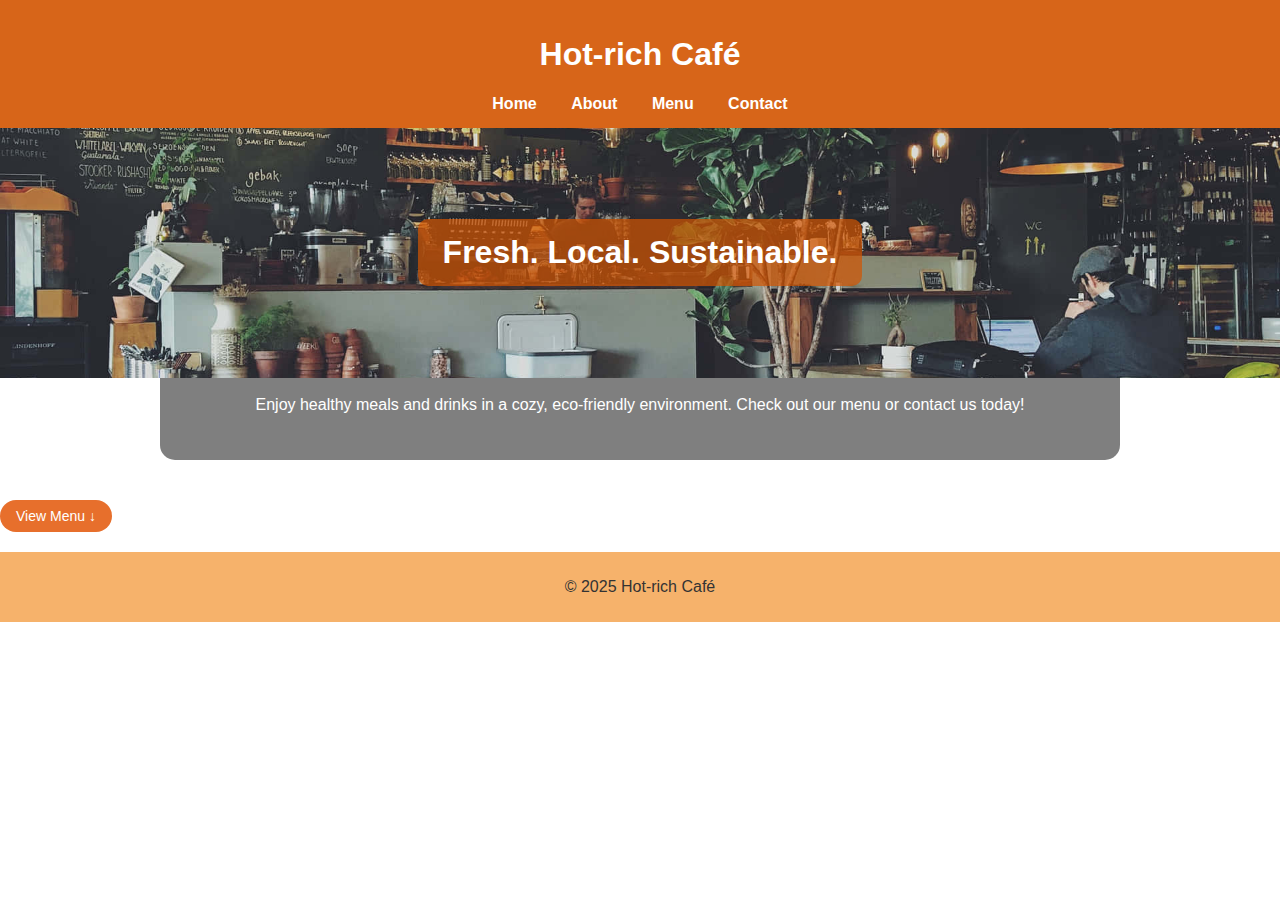
<file: index.html>
<!DOCTYPE html>
<html lang="en">
<head>
  <meta charset="UTF-8">
  <title>Home - Hot-rich Café</title>
  <link rel="stylesheet" href="style.css">
</head>
<body>

<header>
  <h1>Hot-rich Café</h1>
  <nav>
    <a href="index.html">Home</a>
    <a href="about us.html">About</a>
    <a href="menu.html">Menu</a>
    <a href="contact us.html">Contact</a>
  </nav>
</header>

<div class="hero home-hero">
  <h2>Fresh. Local. Sustainable.</h2>
</div>

<main>
  <div class="section-overlay">
    <h2>Welcome to Hot-rich Café</h2>
    <p>Enjoy healthy meals and drinks in a cozy, eco-friendly environment. Check out our menu or contact us today!</p>
  </div>
</main>

<div class="menu-jump">
  <a href="menu.html#menu" class="menu-button">View Menu ↓</a>
</div>


<footer>
  <p>© 2025 Hot-rich Café</p>
</footer>

</body>
</html>
</file>
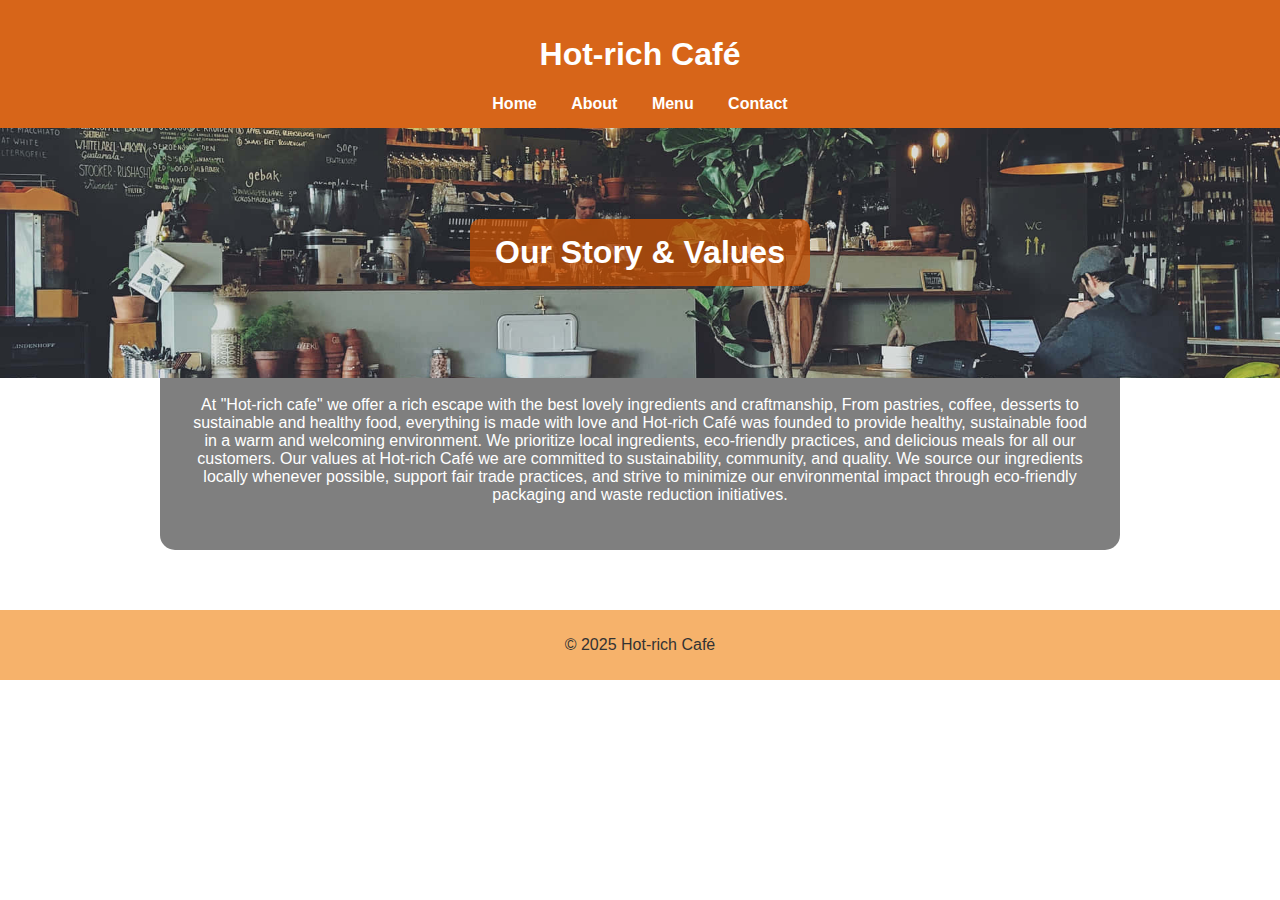
<file: about us.html>
<!DOCTYPE html>
<html lang="en">
<head>
  <meta charset="UTF-8">
  <title>About Us - Hot-rich Café</title>
  <link rel="stylesheet" href="style.css">
</head>
<body>

<header>
  <h1>Hot-rich Café</h1>
  <nav>
    <a href="index.html">Home</a>
    <a href="about us.html">About</a>
    <a href="menu.html">Menu</a>
    <a href="contact us.html">Contact</a>
  </nav>
</header>

<div class="hero about-hero">
  <h2>Our Story & Values</h2>
</div>

<main>
  <div class="section-overlay">
    <h2>Welcome to Hot-rich Café</h2>
    <p>At "Hot-rich cafe" we offer a rich escape with the best lovely ingredients and craftmanship, From pastries, coffee, desserts to sustainable and healthy food, everything is made with love and Hot-rich Café was founded to provide healthy, sustainable food in a warm and welcoming environment. We prioritize local ingredients, eco-friendly practices, and delicious meals for all our customers.
      Our values at Hot-rich Café we are committed to sustainability, community, and quality. We source our ingredients locally whenever possible, support fair trade practices, and strive to minimize our environmental impact through eco-friendly packaging and waste reduction initiatives.
    </p>
  </div>
</main>

<footer>
  <p>© 2025 Hot-rich Café</p>
</footer>

</body>
</html>
</file>
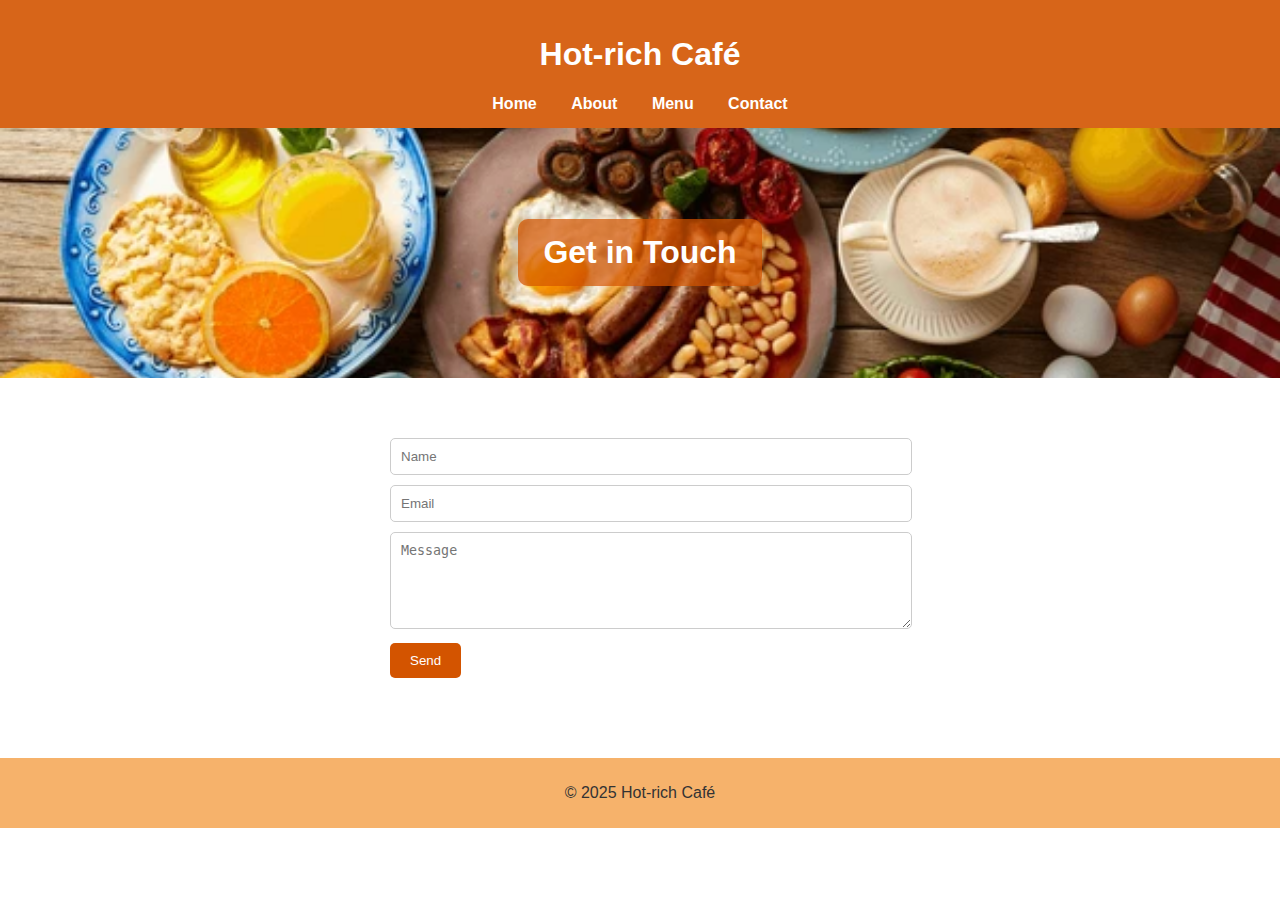
<file: contact us.html>
<!DOCTYPE html>
<html lang="en">
<head>
  <meta charset="UTF-8">
  <title>Contact - Hot-rich Café</title>
  <link rel="stylesheet" href="style.css">
</head>
<body>

<header>
  <h1>Hot-rich Café</h1>
  <nav>
    <a href="index.html">Home</a>
    <a href="about us.html">About</a>
    <a href="menu.html">Menu</a>
    <a href="contact us.html">Contact</a>
  </nav>
</header>

<div class="hero contact-hero">
  <h2>Get in Touch</h2>
</div>

<main>
  <form>
    <input type="text" placeholder="Name" required>
    <input type="email" placeholder="Email" required>
    <textarea rows="5" placeholder="Message" required></textarea>
    <button type="submit">Send</button>
  </form>
</main>

<footer>
  <p>© 2025 Hot-rich Café</p>
</footer>

</body>
</html>
</file>
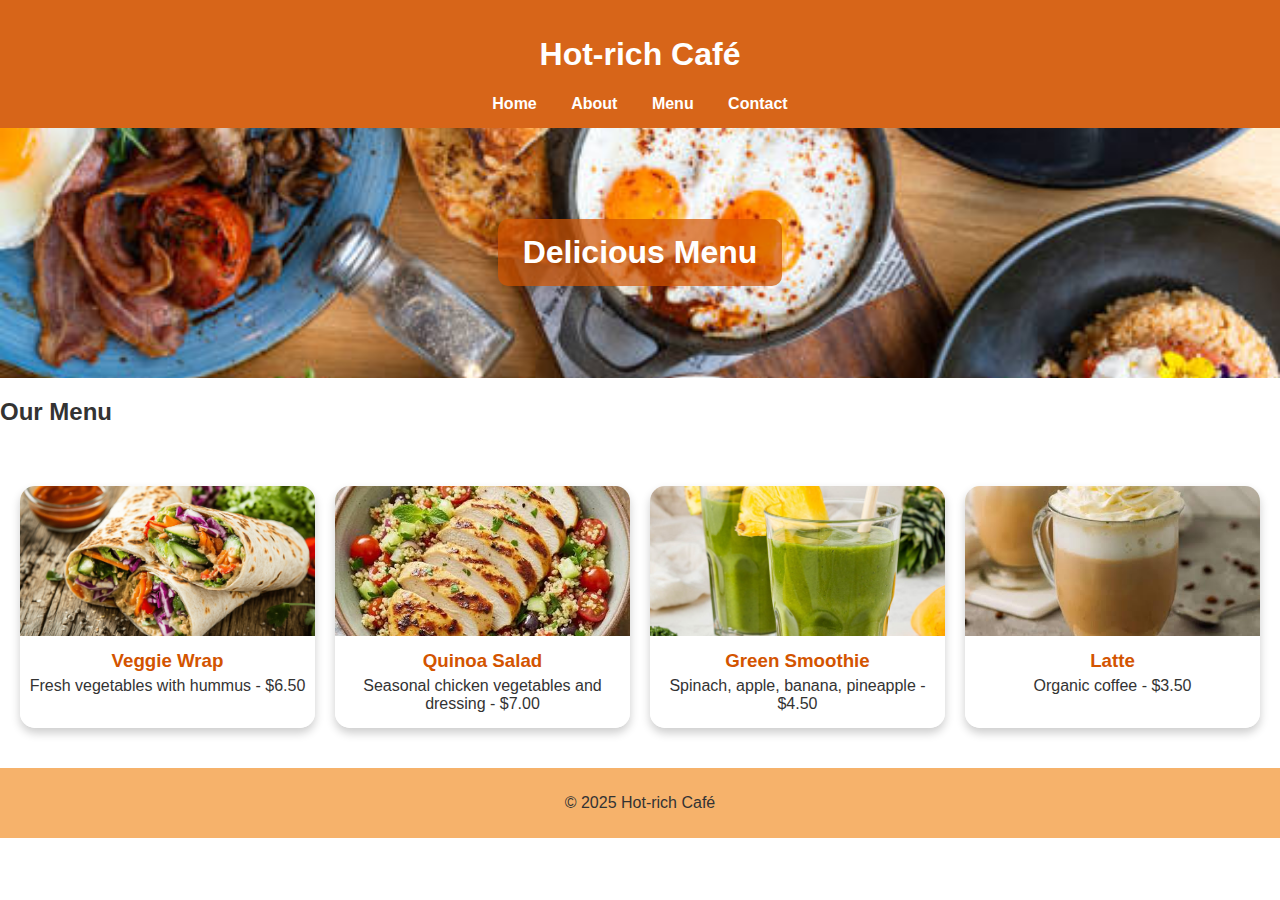
<file: menu.html>
<!DOCTYPE html>
<html lang="en">
<head>
  <meta charset="UTF-8">
  <title>Menu - Hot-rich Café</title>
  <link rel="stylesheet" href="style.css">
</head>
<body>

<header>
  <h1>Hot-rich Café</h1>
  <nav>
    <a href="index.html">Home</a>
    <a href="about us.html">About</a>
    <a href="menu.html">Menu</a>
    <a href="contact us.html">Contact</a>
  </nav>
</header>

<div class="hero menu-hero">
  <h2>Delicious Menu</h2>
</div>

<section id="menu">
  <h2>Our Menu</h2>
  <!-- menu items -->
</section>


<main>
  <div class="menu-grid">
    <div class="menu-item">
      <img src="images/veggie-wrap.JPG" alt="Veggie Wrap">
      <h3>Veggie Wrap</h3>
      <p>Fresh vegetables with hummus - $6.50</p>
    </div>
    <div class="menu-item">
      <img src="images/chicken quinoa-salad.JPG" alt="Quinoa Salad">
      <h3>Quinoa Salad</h3>
      <p>Seasonal chicken vegetables and dressing - $7.00</p>
    </div>
    <div class="menu-item">
      <img src="images/green-smoothie.JPG" alt="Green Smoothie">
      <h3>Green Smoothie</h3>
      <p>Spinach, apple, banana, pineapple - $4.50</p>
    </div>
    <div class="menu-item">
      <img src="images/latte.JPG" alt="Latte">
      <h3>Latte</h3>
      <p>Organic coffee - $3.50</p>
    </div>
  </div>
</main>

<footer>
  <p>© 2025 Hot-rich Café</p>
</footer>

</body>
</html>
</file>
<file: style.css>
body {
  font-family: Arial, sans-serif;
  margin: 0;
  color: #333333;
}

header {
  background-color: rgba(211, 84, 0, 0.9); /* Dark orange */
  color: white;
  padding: 15px;
  text-align: center;
}

nav a {
  color: white;
  margin: 0 15px;
  text-decoration: none;
  font-weight: bold;
}

nav a:hover {
  text-decoration: underline;
}

/* Hero Banner Common */
.hero {
  height: 250px;
  display: flex;
  justify-content: center;
  align-items: center;
  text-align: center;
  color: white;
  position: relative;
}

.hero h2 {
  background-color: rgba(211, 84, 0, 0.7);
  padding: 15px 25px;
  border-radius: 10px;
  font-size: 2em;
}

/* Different hero backgrounds */
.home-hero {
  background-image: url('images/hero-home.JPG');
  background-size: cover;
  background-position: center;
}

.about-hero {
  background-image: url('images/cafe-background.JPG');
  background-size: cover;
  background-position: center;
}

.menu-hero {
  background-image: url('images/hero-menu.JPG');
  background-size: cover;
  background-position: center;
}

.contact-hero {
  background-image: url('images/hero-contact.JPG');
  background-size: cover;
  background-position: center;
}

/* Sections with overlays */
.section-overlay {
  background-color: rgba(0,0,0,0.5); /* semi-transparent */
  color: white;
  padding: 30px;
  max-width: 900px;
  margin: -100px auto 20px auto; /* overlaps hero */
  border-radius: 15px;
  text-align: center;
}

/* Main content */
main {
  padding: 20px;
}

/* Menu page grid */
.menu-grid {
  display: grid;
  grid-template-columns: repeat(auto-fit, minmax(200px, 1fr));
  gap: 20px;
  margin-top: 20px;
}
menu-jump {
  text-align: center;
  padding: 20px 0;
}

.menu-button {
  display: inline-block;
  padding: 8px 16px;
  background-color: #e76f2c; /* match your café orange */
  color: #fff;
  font-size: 14px;
  text-decoration: none;
  border-radius: 20px;
  transition: background 0.3s ease;
}

.menu-button:hover {
  background-color: #cf5f24;
}

.menu-item {
  background-color: rgba(255, 255, 255, 0.9);
  border-radius: 15px;
  overflow: hidden;
  box-shadow: 0 5px 10px rgba(0,0,0,0.2);
  text-align: center;
  padding-bottom: 15px;
}

.menu-item img {
  width: 100%;
  height: 150px;
  object-fit: cover;
}

.menu-item h3 {
  margin: 10px 0 5px 0;
  color: #D35400;
}

.menu-item p {
  margin: 0;
}

/* Contact Form */
form {
  background-color: rgba(255,255,255,0.9);
  padding: 20px;
  border-radius: 15px;
  max-width: 500px;
  margin: 20px auto;
}

form input, form textarea {
  width: 100%;
  padding: 10px;
  margin-bottom: 10px;
  border-radius: 5px;
  border: 1px solid #ccc;
}

form button {
  background-color: #D35400;
  color: white;
  padding: 10px 20px;
  border: none;
  border-radius: 5px;
  cursor: pointer;
}

form button:hover {
  background-color: #F6B26B;
}

/* Footer */
footer {
  background-color: #F6B26B;
  text-align: center;
  padding: 10px;
  color: #333333;
  margin-top: 20px;
}
</file>
